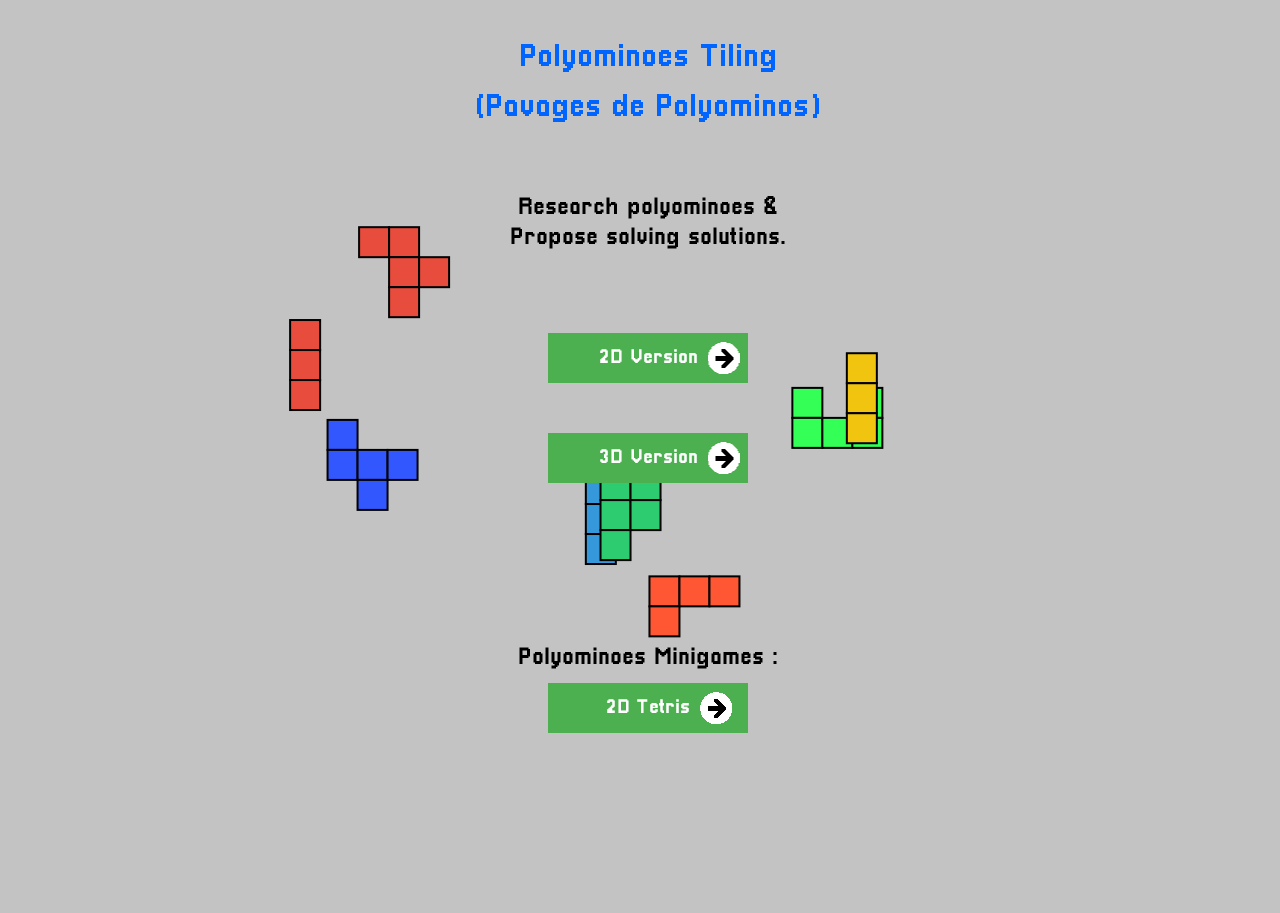
<file: index.html>
<!DOCTYPE html>
<html lang="en">
<head>
	<meta charset="UTF-8"/><meta http-equiv="X-UA-Compatible" content="IE-edge">
	<meta name="viewport" content="width=device-width, initial-scale=1.0, user-scalable=no">
	<meta name="description" content="Pavages de Polyominos.">
	<title>Polyominoes Tiling</title>
	<link rel="stylesheet" href="./style.css">
</head>
<body>
	<canvas id="myCanvas"></canvas>
	<script type="module" src="./js/main.js"></script>
</body>
</html>
</file>
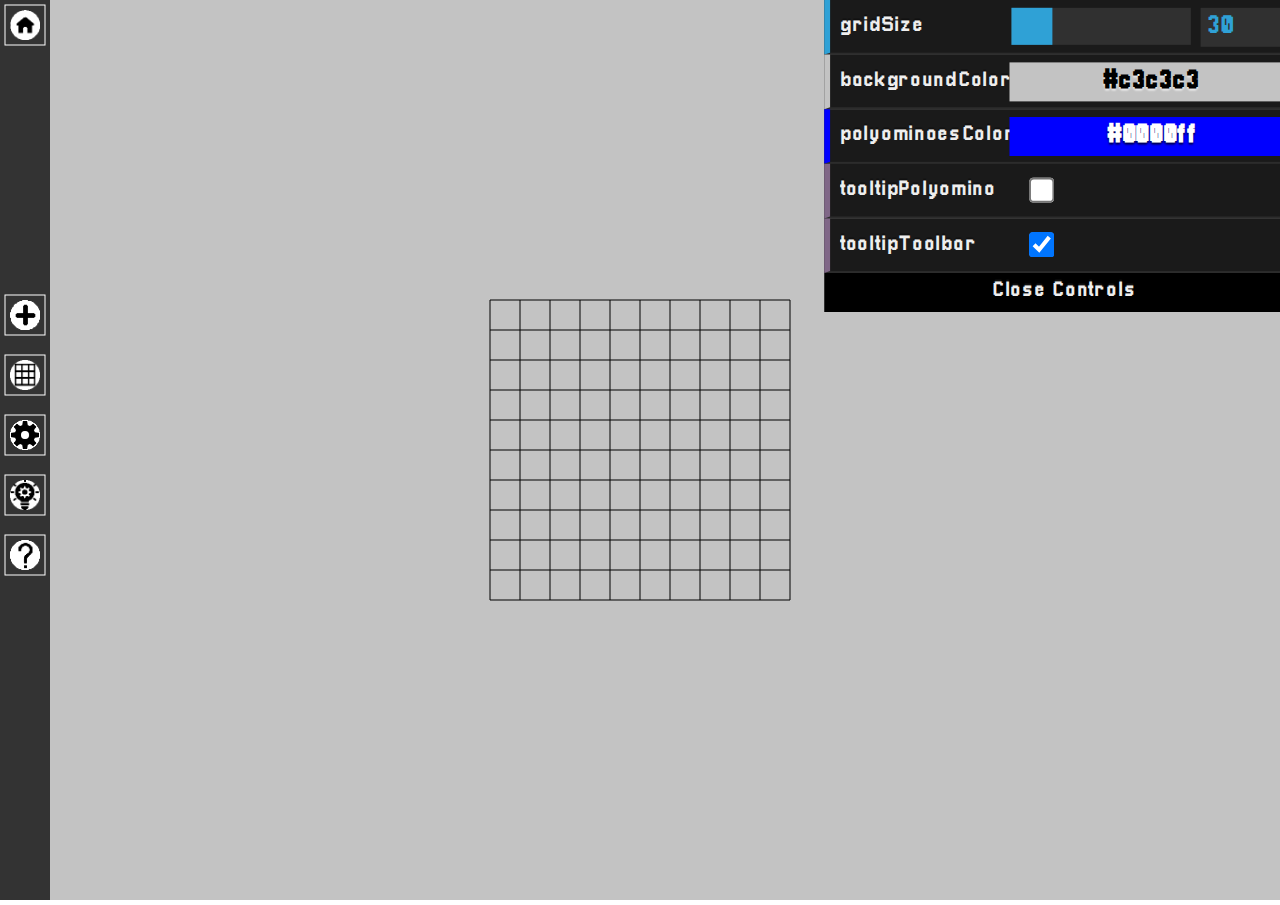
<file: 2D/index.html>
<!DOCTYPE html>
<html lang="en">
<head>
	<meta charset="UTF-8"/><meta http-equiv="X-UA-Compatible" content="IE-edge">
	<meta name="viewport" content="width=device-width, initial-scale=1.0, user-scalable=no">
	<meta name="description" content="Pavages de Polyominos.">
	<title>2D Polyominoes</title>
	<link rel="shortcut icon" href="../assets/icon.png">
	<link rel="stylesheet" href="./style.css">
</head>
<body>
	<canvas id="myCanvas"></canvas>
	<script type="module" src="./js/main.js"></script>
</body>
</html>
</file>
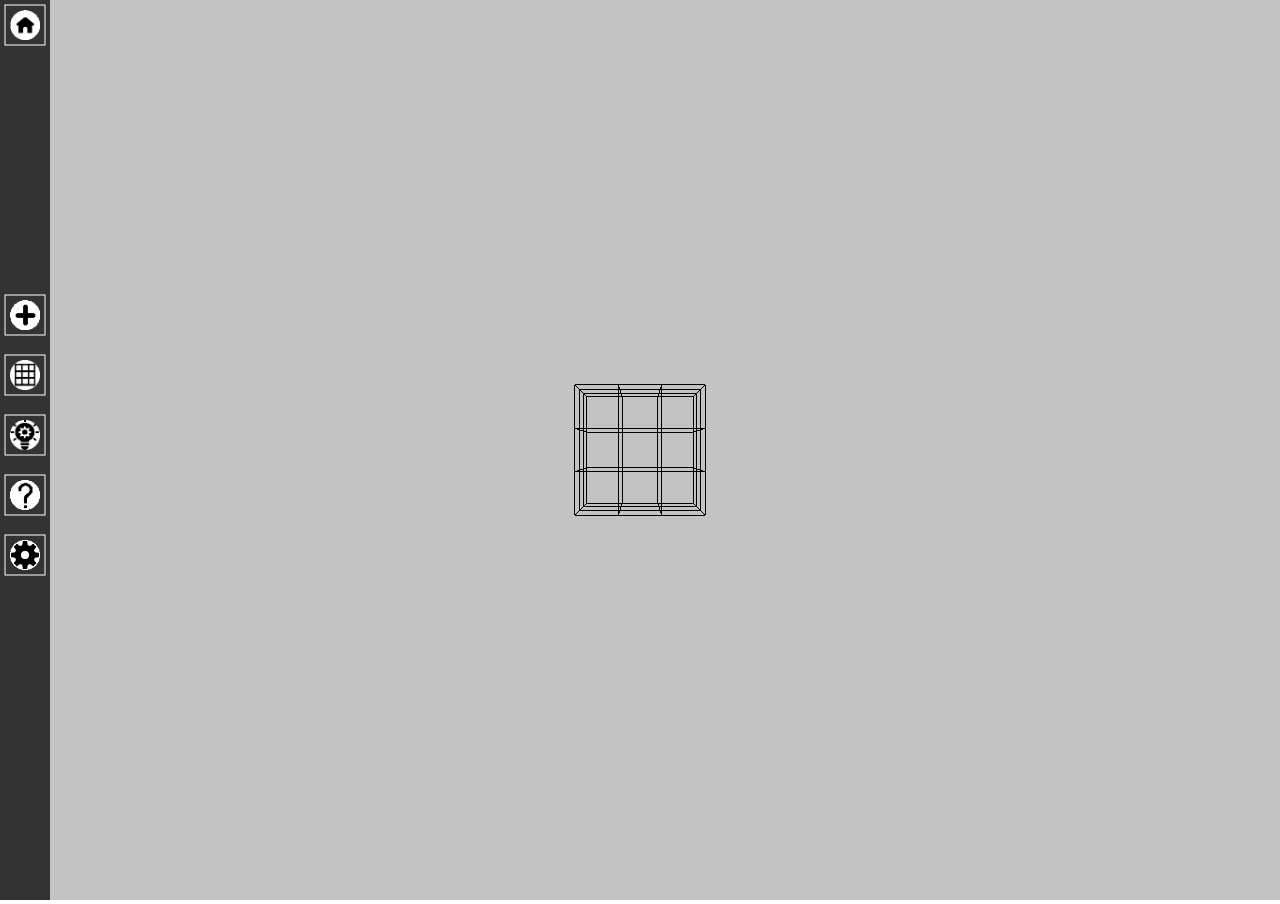
<file: 3D/index.html>
<!DOCTYPE html>
<html lang="en">
<head>
	<meta charset="UTF-8"/><meta http-equiv="X-UA-Compatible" content="IE-edge">
	<meta name="viewport" content="width=device-width, initial-scale=1.0, user-scalable=no">
	<meta name="description" content="Pavages de Polyominos.">
	<title>3D Polycubes</title>
	<link rel="stylesheet" href="./style.css">
	<link rel="shortcut icon" href="../assets/icon.png">	
</head>
<body>
	<canvas id="myCanvas"></canvas>
	<script type="importmap">{"imports": {"three": "./js/libs/three/three.module.min.js", "three/addons/": "./js/libs/three/jsm/"}}</script>
	<script type="module" src="./js/main.js"></script>
</body>
</html>
</file>
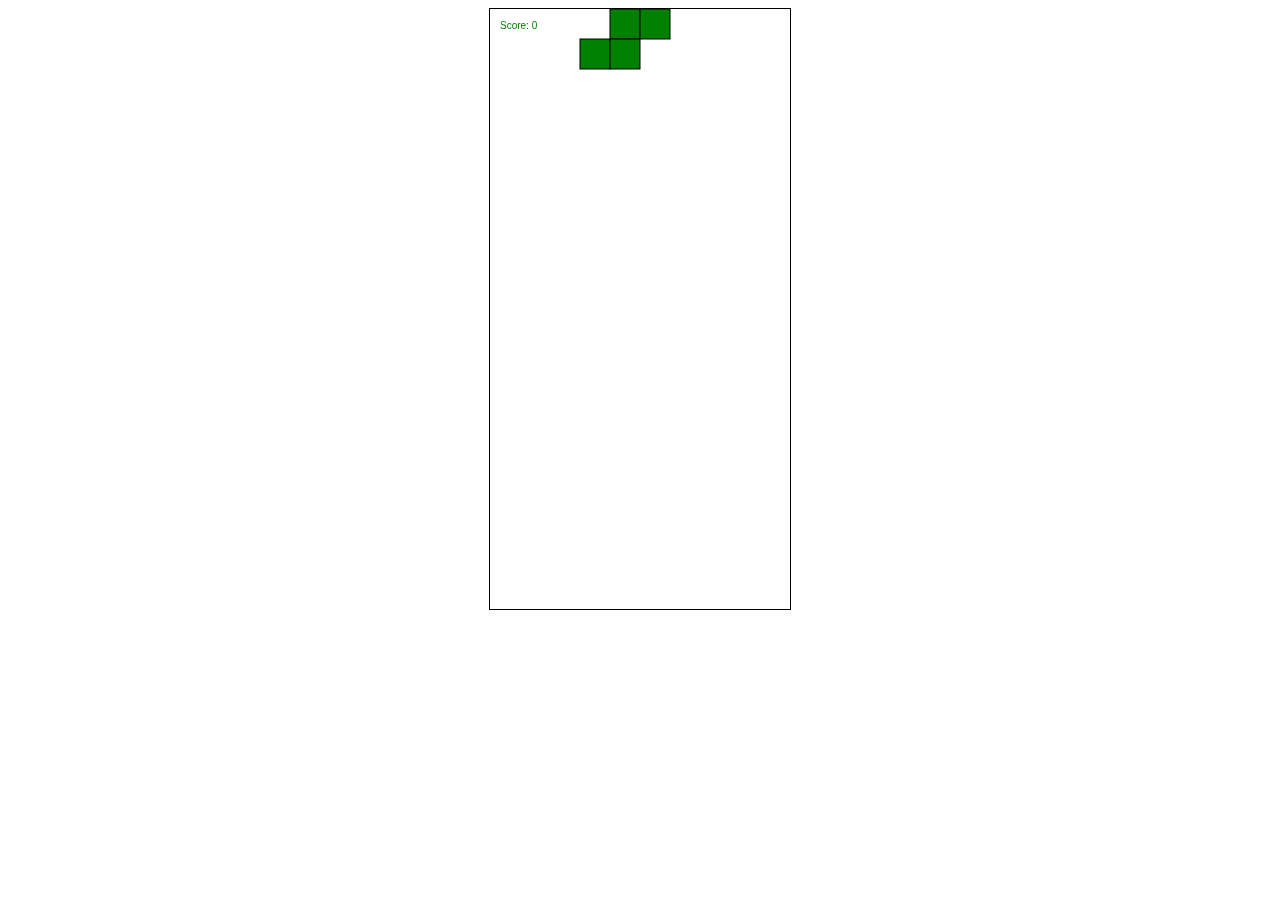
<file: tests/simple_tetris_2D.html>
<!DOCTYPE html>
<html lang="en">

<head>
    <meta charset="UTF-8">
    <meta name="viewport" content="width=device-width, initial-scale=1.0">
    <title>Tetris Game</title>
    <style>
        canvas {
            border: 1px solid black;
            display: block;
            margin: auto;
        }
    </style>
</head>

<body>
    <canvas id="canvas" width="300" height="600"></canvas>
    <script>
        const canvas = document.getElementById('canvas');
        const ctx = canvas.getContext('2d');
        const blockSize = 30;
        const rows = canvas.height / blockSize;
        const cols = canvas.width / blockSize;
        let score = 0;
        let board = Array.from({ length: rows }, () => Array(cols).fill(0));
        let currentTetrimino, x, y;

        const tetriminos = [
            { shape: [[1, 1, 1, 1]], color: 'cyan' },
            { shape: [[1, 1, 1, 0], [1]], color: 'blue' },
            { shape: [[1, 1, 1, 0], [0, 0, 1]], color: 'orange' },
            { shape: [[1, 1, 0], [0, 1, 1]], color: 'yellow' },
            { shape: [[0, 1, 1], [1, 1]], color: 'green' },
            { shape: [[1, 1, 1], [0, 1, 0]], color: 'purple' },
            { shape: [[0, 1, 1, 0], [0, 1, 1]], color: 'red' }
        ];

        function reset() {
            x = Math.floor(cols / 2) - 2;
            y = 0;
            currentTetrimino = getRandomTetrimino();
            if (collides()) {
                // game over
                board = Array.from({ length: rows }, () => Array(cols).fill(0));
                score = 0;
            }
        }

        function collides() {
            for (let row = 0; row < currentTetrimino.shape.length; row++) {
                for (let col = 0; col < currentTetrimino.shape[row].length; col++) {
                    if (
                        currentTetrimino.shape[row][col] &&
                        (board[row + y] && board[row + y][col + x]) !== 0
                    ) {
                        return true;
                    }
                }
            }
            return false;
        }

        function rotate(matrix) {
            const N = matrix.length - 1;
            const result = matrix.map((row, i) =>
                row.map((val, j) => matrix[N - j][i])
            );
            return result;
        }

        function move(dir) {
            x += dir;
            if (collides()) {
                x -= dir;
            }
        }

        function drop() {
            y++;
            if (collides()) {
                y--;
                merge();
                reset();
                clearRows();
            }
        }

        function merge() {
            for (let row = 0; row < currentTetrimino.shape.length; row++) {
                for (let col = 0; col < currentTetrimino.shape[row].length; col++) {
                    if (currentTetrimino.shape[row][col]) {
                        board[row + y][col + x] = currentTetrimino.color;
                    }
                }
            }
        }

        function drawBlock(x, y, color) {
            ctx.fillStyle = color;
            ctx.fillRect(x * blockSize, y * blockSize, blockSize, blockSize);
            ctx.strokeRect(x * blockSize, y * blockSize, blockSize, blockSize);
        }

        function drawBoard() {
            for (let row = 0; row < rows; row++) {
                for (let col = 0; col < cols; col++) {
                    if (board[row][col]) {
                        drawBlock(col, row, board[row][col]);
                    }
                }
            }
        }

        function drawTetrimino() {
            for (let row = 0; row < currentTetrimino.shape.length; row++) {
                for (let col = 0; col < currentTetrimino.shape[row].length; col++) {
                    if (currentTetrimino.shape[row][col]) {
                        drawBlock(x + col, y + row, currentTetrimino.color);
                    }
                }
            }
        }

        function getRandomTetrimino() {
            return { ...tetriminos[Math.floor(Math.random() * tetriminos.length)] };
        }

        function clearRows() {
            outer: for (let row = rows - 1; row >= 0; row--) {
                for (let col = 0; col < cols; col++) {
                    if (!board[row][col]) {
                        continue outer;
                    }
                }

                board.splice(row, 1);
                board.unshift(Array(cols).fill(0));
                score += 10;
            }
        }

        document.addEventListener('keydown', (e) => {
            if (e.key === 'ArrowLeft') {
                move(-1);
            } else if (e.key === 'ArrowRight') {
                move(1);
            } else if (e.key === 'ArrowDown') {
                drop();
            } else if (e.key === 'ArrowUp') {
                currentTetrimino.shape = rotate(currentTetrimino.shape);
                if (collides()) {
                    currentTetrimino.shape = rotate(currentTetrimino.shape);
                    currentTetrimino.shape = rotate(currentTetrimino.shape);
                    currentTetrimino.shape = rotate(currentTetrimino.shape);
                }
            }

            draw();
        });

        function draw() {
            ctx.clearRect(0, 0, canvas.width, canvas.height);
            drawBoard();
            drawTetrimino();
            ctx.fillText('Score: ' + score, 10, 20);
        }

        setInterval(() => {
            drop();
            draw();
        }, 1000);

        reset();
        draw();

    </script>
</body>

</html>
</file>
<file: style.css>
@charset "UTF-8";
@font-face {font-family:'Pixellari';src: url("./assets/Pixellari.ttf") format("truetype");}
* {font-family: 'Pixellari', sans-serif;}
</file>
<file: 2D/style.css>
@charset "UTF-8";
@font-face {font-family:'Pixellari';src: url("../assets/Pixellari.ttf") format("truetype");}
* {font-family: 'Pixellari', sans-serif;user-select: none; -moz-user-select: none; -webkit-user-select: none; -ms-user-select: none;}
.dg {z-index: 100 !important; position: fixed;top: 0;right: -15px;transform-origin: top right;transform: scale(1.3);}
</file>
<file: 3D/style.css>
@charset "UTF-8";
* {
	overflow: hidden;
	user-select: none;
	-moz-user-select: none;
	-webkit-user-select: none;
	-ms-user-select: none;
}
</file>
